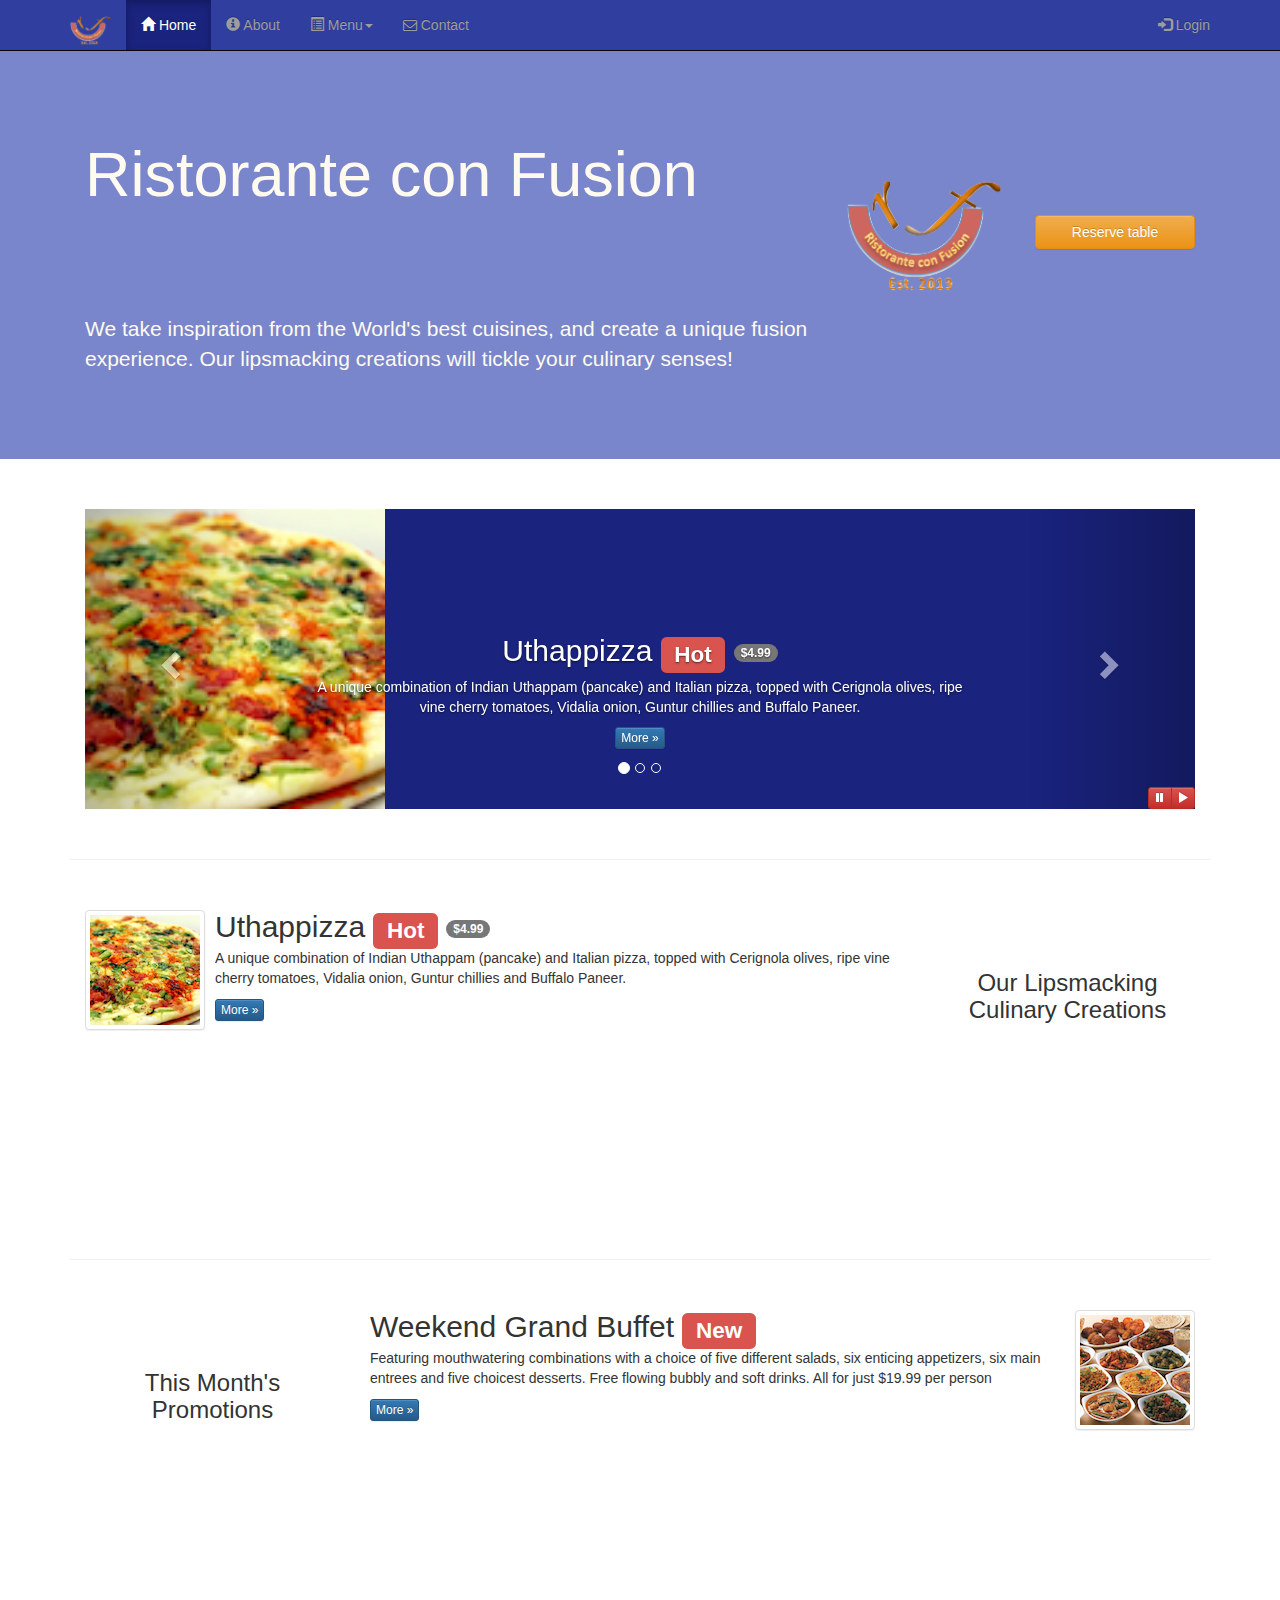
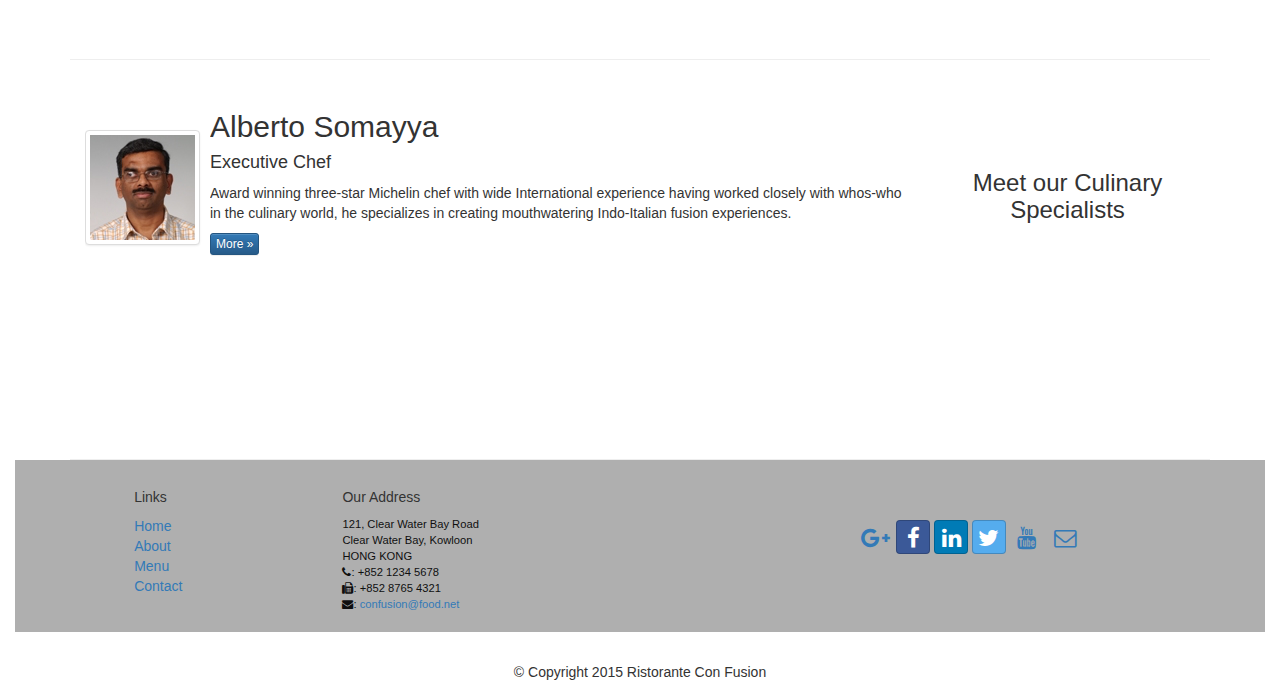
<file: index.html>
<!DOCTYPE html>
<html lang="en">

<head>

  <meta charset="utf-8">
  <meta http-equiv="X-UA-Compatible" content="IE=edge">
  <meta name="viewport" content="width=device-width, initial-scale=1">

  <title>Ristorante Con Fusion</title>

  <link href="bower_components/bootstrap/dist/css/bootstrap.min.css" rel="stylesheet">
  <link href="bower_components/bootstrap/dist/css/bootstrap-theme.min.css" rel="stylesheet">
  <link href="bower_components/font-awesome/css/font-awesome.min.css" rel="stylesheet">
  <link href="css/bootstrap-social.css" rel="stylesheet">
  <link href="css/mystyles.css" rel="stylesheet">

</head>

<body>
  <nav class="navbar navbar-inverse navbar-fixed-top" role="navigation">
    <div class="container">
      <div class="navbar-header">
        <button type="button" class="navbar-toggle collapsed" data-toggle="collapse" data-target="#navbar" aria-expanded="false" aria-controls="navbar">
          <span class="sr-only">Toggle navigation</span>
          <span class="icon-bar"></span>
          <span class="icon-bar"></span>
          <span class="icon-bar"></span>
        </button>
        <a class="navbar-brand" href="index.html"><img src="img/logo.png" height=30 width=41></a>
      </div>

      <div id="navbar" class="navbar-collapse collapse">
        <ul class="nav navbar-nav">
         <li class="active"><a href="index.html"><span class="glyphicon glyphicon-home" aria-hidden="true"></span> Home</a></li>
          <li>
            <a href="aboutus.html">
              <span class="glyphicon glyphicon-info-sign" aria-hidden="true"></span> About
            </a>
          </li>
          <li class="dropdown">
            <a href="#" class="dropdown-toggle" data-toggle="dropdown" role="button" aria-haspopup="true" aria-expanded="false">
              <span class="glyphicon glyphicon-list-alt" aria-hidden="true"></span> Menu<span class="caret"></span>
            </a>
            <ul class="dropdown-menu">
              <li><a href="#">Appetizers</a></li>
              <li><a href="#">Main Courses</a></li>
              <li><a href="#">Desserts</a></li>
              <li><a href="#">Drinks</a></li>
              <li role="separator" class="divider"></li>
              <li class="dropdown-header">Specials</li>
              <li><a href="#">Lunch Buffet</a></li>
              <li><a href="#">Weekend Brunch</a></li>
            </ul>
          </li>
          <li>
            <a href="contactus.html"><i class="fa fa-envelope-o"></i> Contact</a>
          </li>
        </ul>
                  <ul class="nav navbar-nav navbar-right">
                     <li><a id="login">
                     <span class="glyphicon glyphicon-log-in"></span> Login</a>
                     </li>
                 </ul>

              </div>
            </div>
          </nav>

          <div id="loginModal" class="modal fade" role="dialog">
            <div class="modal-dialog">

              <div class="modal-content">
                <div class="modal-header">
                  <button type="button" class="close" data-dismiss="modal">&times;</button>
                  <h4 class="modal-title">Login </h4>
                </div>

                <div class="modal-body">
                  <form class="form-inline">
                    <div class="form-group">
                      <label class="sr-only" for="email">Email address</label>
                      <input type="email" class="form-control" id="email" placeholder="Email">
                    </div>

                    <div class="form-group">
                      <label class="sr-only" for="password">Password</label>
                      <input type="password" class="form-control" id="password" placeholder="Password">
                    </div>

                    <div class="checkbox">
                      <label><input type="checkbox">Remember me</label>
                    </div>

                    <button type="submit" class="btn btn-info btn-sm">Sign in</button>
                    <button type="button" class="btn btn-default btn-sm" data-dismiss="modal">Cancel</button>

                  </form>
<!--
          <ul class="nav navbar-nav navbar-right">
             <li><a data-toggle="modal" data-target="#loginModal">
             <span class="glyphicon glyphicon-log-in"></span> Login</a>
             </li>
         </ul>

      </div>
    </div>
  </nav>

  <div id="loginModal" class="modal fade" role="dialog">
    <div class="modal-dialog">

      <div class="modal-content">
        <div class="modal-header">
          <button type="button" class="close" data-dismiss="modal">&times;</button>
          <h4 class="modal-title">Login </h4>
        </div>

        <div class="modal-body">
          <form class="form-inline">
            <div class="form-group">
              <label class="sr-only" for="email">Email address</label>
              <input type="email" class="form-control" id="email" placeholder="Email">
            </div>

            <div class="form-group">
              <label class="sr-only" for="password">Password</label>
              <input type="password" class="form-control" id="password" placeholder="Password">
            </div>

            <div class="checkbox">
              <label><input type="checkbox">Remember me</label>
            </div>

            <button type="submit" class="btn btn-info btn-sm">Sign in</button>
            <button type="button" class="btn btn-default btn-sm" data-dismiss="modal">Cancel</button>

          </form>

-->

        </div>
      </div>
    </div>
  </div>

  <div id="reserveModal" class="modal fade" role="dialog">
    <div class="modal-dialog">
      <!-- Modal content-->
      <div class="modal-content">

        <div class="modal-header">
          <button type="button" class="close" data-dismiss="modal">&times;</button>
          <h4 class="modal-title">Reserve table </h4>
        </div>

        <div class="modal-body">

          <form class="form-horizontal" role="form">

            <div class="form-group">

              <label class="col-sm-2 control-label">
                Number of Guests
              </label>

              <div class="radio col-sm-10">
                <label class="radio-inline">
                  <input type="radio" name="approve" value="">
                  <strong>1</strong>
                </label>

                <label class="radio-inline">
                  <input type="radio" name="approve" value="">
                  <strong>2</strong>
                </label>

                <label class="radio-inline">
                  <input type="radio" name="approve" value="">
                  <strong>3</strong>
                </label>

                <label class="radio-inline">
                  <input type="radio" name="approve" value="">
                  <strong>4</strong>
                </label>

                <label class="radio-inline">
                  <input type="radio" name="approve" value="">
                  <strong>5</strong>
                </label>

                <label class="radio-inline">
                  <input type="radio" name="approve" value="">
                  <strong>6</strong>
                </label>
              </div>
            </div>

            <div class="form-group">
              <label class="col-sm-2 control-label">
                Section
              </label>

              <div class="radio col-sm-10">
                <div class="btn-group" data-toggle="buttons">

                  <label class="btn btn-success active">
                    <input type="radio" name="options" id="option1" autocomplete="off" checked>Non-smoking
                  </label>

                  <label class="btn btn-danger">
                    <input type="radio" name="options" id="option2" autocomplete="off">Smoking
                  </label>

                </div>

              </div>
            </div>


            <div class="form-group">
              <label class="col-xs-12 col-sm-2 control-label">
                Date and time
              </label>

              <div class="col-xs-5 col-sm-4 col-md-3">
                <div class='input-group date'>
                  <input type='text' class="form-control" placeholder="Date" />
                  <span class="input-group-addon">
                    <span class="glyphicon glyphicon-calendar"></span>
                  </span>
                </div>
              </div>

              <div class="col-xs-5 col-sm-4 col-md-3 col-md-offset-1">
                <div class='input-group date'>
                  <input type='text' class="form-control" placeholder="Time" />
                  <span class="input-group-addon">
                    <span class="glyphicon glyphicon-time"></span>
                  </span>
                </div>
              </div>

            </div>

            <div class="form-group">
              <div class="col-sm-offset-2 col-sm-10">
                <button type="submit" class="btn btn-primary">Reserve</button>
                <button input type="cancel" class="btn btn-default">Cancel</button>
              </div>
            </div>

          </form>


          <div class="alert alert-warning alert-dismissible" role="alert">
            <button type="button" class="close" data-dismiss="alert" aria-label="close">
              <span aria-hidden="true">&times;</span>
            </button>
            <strong>Warning:</strong> Please <a href="tel:+3735959123" class="alert-link">call</a> us to reserve for more than six guests.
          </div>

        </div>
      </div>
    </div>
  </div>

  <header class="jumbotron">
      <!-- Main component for a primary marketing message or call to action -->
    <div class="container">
      <div class="row row-header">

        <div class="col-xs-12 col-sm-8">
          <h1>Ristorante con Fusion</h1>
          <p style="padding:40px;"></p>
          <p>We take inspiration from the World's best cuisines, and create a unique fusion experience. Our lipsmacking creations will tickle your culinary senses!</p>
        </div>

        <div class="col-xs-12 col-sm-2">
          <p style="padding:20px;"></p>
          <img src="img/logo.png" class="img-responsive">
        </div>

        <div class="col-xs-12 col-sm-2 center-block">
          <p style="padding: 40px;">
          </p>


        <a type="button" id="reserveButton" class="btn btn-warning btn-block" data-placement="bottom">Reserve table </a>
      </div>



<!--
          <a type="button" class="btn btn-warning btn-block" data-placement="bottom" data-toggle="modal" data-target="#reserveModal">Reserve table </a>
        </div>

-->
      </div>
    </div>
  </header>



  <div class="container">
    <div class="row row-content">
      <div class="col-xs-12">
        <div id="mycarousel" class="carousel slide" data-ride="carousel">
        <!-- Wrapper for slides -->
        <!-- Indicators -->
          <ol class="carousel-indicators">
            <li data-target="#mycarousel" data-slide-to="0" class="active"></li>
            <li data-target="#mycarousel" data-slide-to="1"></li>
            <li data-target="#mycarousel" data-slide-to="2"></li>
          </ol>

          <div class="carousel-inner" role="listbox">
            <div class="item active">
              <img class="img-responsive" src="img/uthappizza.png" alt="Uthappizza">
              <div class="carousel-caption">
                <h2>Uthappizza <span class="label label-danger">Hot</span>
                  <span class="badge">$4.99</span>
                </h2>

                <p>
                  A unique combination of Indian Uthappam (pancake) and Italian pizza, topped with Cerignola olives, ripe vine cherry tomatoes, Vidalia onion, Guntur chillies and Buffalo Paneer.
                </p>

                <p>
                  <a class="btn btn-primary btn-xs" href="#">More &raquo;
                  </a>
                </p>
              </div>
            </div>

            <div class="item">
              <img class="img-responsive" src="img/buffet.png" alt="Weekend Grand Buffet">
              <div class="carousel-caption">
                <h2>
                  Weekend Grand Buffet <span class="label label-danger label-xs">New</span>
                </h2>

                <p>
                 Featuring mouthwatering combinations with a choice of five different salads, six enticing appetizers, six main entrees and five choicest desserts. Free flowing bubbly and soft drinks. All for just $19.99 per person
                </p>

                <p>
                  <a class="btn btn-primary btn-xs" href="#">More &raquo;</a>
                </p>
              </div>
            </div>

            <div class="item">
              <img class="img-responsive" src="img/alberto.png" alt="Alberto Somayya">
              <div class="carousel-caption">
                <h2>Alberto Somayya</h2>
                <h4>Executive Chef</h4>
                <p>
                  Award winning three-star Michelin chef with wide International experience having worked closely with whos-who in the culinary world, he specializes in creating mouthwatering Indo-Italian fusion experiences.
                </p>

                <p>
                  <a class="btn btn-primary btn-xs" href="#">More &raquo;</a>
                </p>
              </div>
            </div>

          </div>
         <!-- Controls -->
          <a class="left carousel-control" href="#mycarousel" role="button" data-slide="prev">
            <span class="glyphicon glyphicon-chevron-left" aria-hidden="true"></span>
            <span class="sr-only">Previous</span>
          </a>
          <a class="right carousel-control" href="#mycarousel" role="button" data-slide="next">
            <span class="glyphicon glyphicon-chevron-right" aria-hidden="true"></span>
            <span class="sr-only">Next</span>
          </a>
          <div class="btn-group" id="carouselButtons">
            <button class="btn btn-danger btn-xs" id="carousel-pause">
              <span class="glyphicon glyphicon-pause" aria-hidden="true"></span>
            </button>
            <button class="btn btn-danger btn-xs" id="carousel-play">
              <span class="glyphicon glyphicon-play" aria-hidden="true"></span>
            </button>
          </div>
        </div>
      </div>
    </div>

    <div class="row row-content">
      <div class="col-xs-12 col-sm-3 col-sm-push-9">
        <p style="padding:20px;"></p>
        <h3 align=center>Our Lipsmacking Culinary Creations</h3>
      </div>


      <div class="col-xs-12 col-sm-9 col-sm-pull-3">
        <div class="media">
          <div class="media-left media-middle">
            <a href="#">
              <img class="media-object img-thumbnail"
                src="img/uthappizza.png" alt="Uthappizza">
            </a>
          </div>

          <div class="media-body">
            <h2 class="media-heading">Uthappizza
              <span class="label label-danger">Hot</span>
              <span class="badge">$4.99</span>
            </h2>

            <p>
              A unique combination of Indian Uthappam (pancake) and Italian pizza, topped with Cerignola olives, ripe vine cherry tomatoes, Vidalia onion, Guntur chillies and Buffalo Paneer.
            </p>

            <p>
              <a class="btn btn-primary btn-xs" href="#">More &raquo;</a>
            </p>
          </div>
        </div>
      </div>
    </div>


    <div class="row row-content">
      <div class="col-xs-12 col-sm-3">
        <p style="padding:20px;"></p>
        <h3 align=center>This Month's Promotions</h3>
      </div>

      <div class="col-xs-12 col-sm-9">
        <div class="media">
          <div class="media-body">
            <h2 class="media-heading">Weekend Grand Buffet
              <span class="label label-danger">New</span>
            </h2>

            <p>
              Featuring mouthwatering combinations with a choice of five different salads, six enticing appetizers, six main entrees and five choicest desserts. Free flowing bubbly and soft drinks. All for just $19.99 per person
            </p>

            <p>
              <a class="btn btn-primary btn-xs" href="#">More &raquo;</a>
            </p>
          </div>

          <div class="media-right">
            <a href="#">
              <img class="media-object img-thumbnail" src="img/buffet.png" alt="Uthappizza">
            </a>
          </div>
        </div>
      </div>
    </div>



    <div class="row row-content">
      <div class="col-xs-12 col-sm-3 col-sm-push-9">
        <p style="padding:20px;"></p>
        <h3 align=center>Meet our Culinary Specialists</h3>
      </div>

      <div class="col-xs-12 col-sm-9 col-sm-pull-3">
        <div class="media">
          <div class="media-left media-middle">
            <a href="#">
              <img class="media-object img-thumbnail" src="img/alberto.png" alt="Alberto Somayya">
            </a>
          </div>

          <div class="media-body">
            <h2 class="media-heading">Alberto Somayya</h2>
            <h4>Executive Chef</h4>
            <p>
              Award winning three-star Michelin chef with wide International experience having worked closely with whos-who in the culinary world, he specializes in creating mouthwatering Indo-Italian fusion experiences.
            </p>

            <p>
              <a class="btn btn-primary btn-xs" href="#">More &raquo;</a>
            </p>

          </div>
        </div>
      </div>
    </div>
  </div>


  <footer>
    <div class="container-fluid">
      <div class="row row-footer">
        <div class="col-xs-5 col-xs-offset-1 col-sm-2 col-sm-offset-1">
          <h5>Links</h5>
            <ul class="list-unstyled">
              <li><a href="index.html">Home</a></li>
              <li><a href="aboutus.html">About</a></li>
              <li><a href="#">Menu</a></li>
              <li><a href="contactus.html">Contact</a></li>
            </ul>
          </div>

          <div class="col-xs-6 col-sm-5">
            <h5>Our Address</h5>
            <address>
              121, Clear Water Bay Road<br>
              Clear Water Bay, Kowloon<br>
              HONG KONG<br>
              <i class="fa fa-phone"></i>: +852 1234 5678<br>
              <i class="fa fa-fax"></i>: +852 8765 4321<br>
              <i class="fa fa-envelope"></i>:
              <a href="mailto:confusion@food.net">confusion@food.net</a>
            </address>
          </div>

          <div class="nav navbar-nav" style="padding: 40px 10px;">
            <a class="btn btn-social-icon btn-google-plus" href="http://google.com/+"><i class="fa fa-google-plus"></i></a>
            <a class="btn btn-social-icon btn-facebook" href="http://www.facebook.com/profile.php?id="><i class="fa fa-facebook"></i></a>
            <a class="btn btn-social-icon btn-linkedin" href="http://www.linkedin.com/in/"><i class="fa fa-linkedin"></i></a>
            <a class="btn btn-social-icon btn-twitter" href="http://twitter.com/"><i class="fa fa-twitter"></i></a>
            <a class="btn btn-social-icon btn-youtube" href="http://youtube.com/"><i class="fa fa-youtube"></i></a>
            <a class="btn btn-social-icon" href="mailto:"><i class="fa fa-envelope-o"></i></a>
          </div>
        </div>

        <div class="col-xs-12">
          <p style="padding:10px;"></p>
          <p align=center>© Copyright 2015 Ristorante Con Fusion</p>

        </div>
      </div>
    </div>
  </footer>
    <!-- jQuery (necessary for Bootstrap's JavaScript plugins) -->
    <script src="bower_components/jquery/dist/jquery.min.js"></script>
    <!-- Include all compiled plugins (below), or include individual files as needed -->
    <script src="bower_components/bootstrap/dist/js/bootstrap.min.js"></script>

   <script>
    $(document).ready(function(){
      $("#mycarousel").carousel( { interval: 2000 } );

      $("#carousel-pause").click(function(){
        $("#mycarousel").carousel('pause');
      });

      $("#carousel-play").click(function(){
        $("#mycarousel").carousel('cycle');
      });

      $("#login").click(function(){
        $("#loginModal").modal('show');
      });

      $("#reserveButton").click(function(){
        $("#reserveModal").modal('show');
      });

    });
    </script>

</body>

</html>
</file>
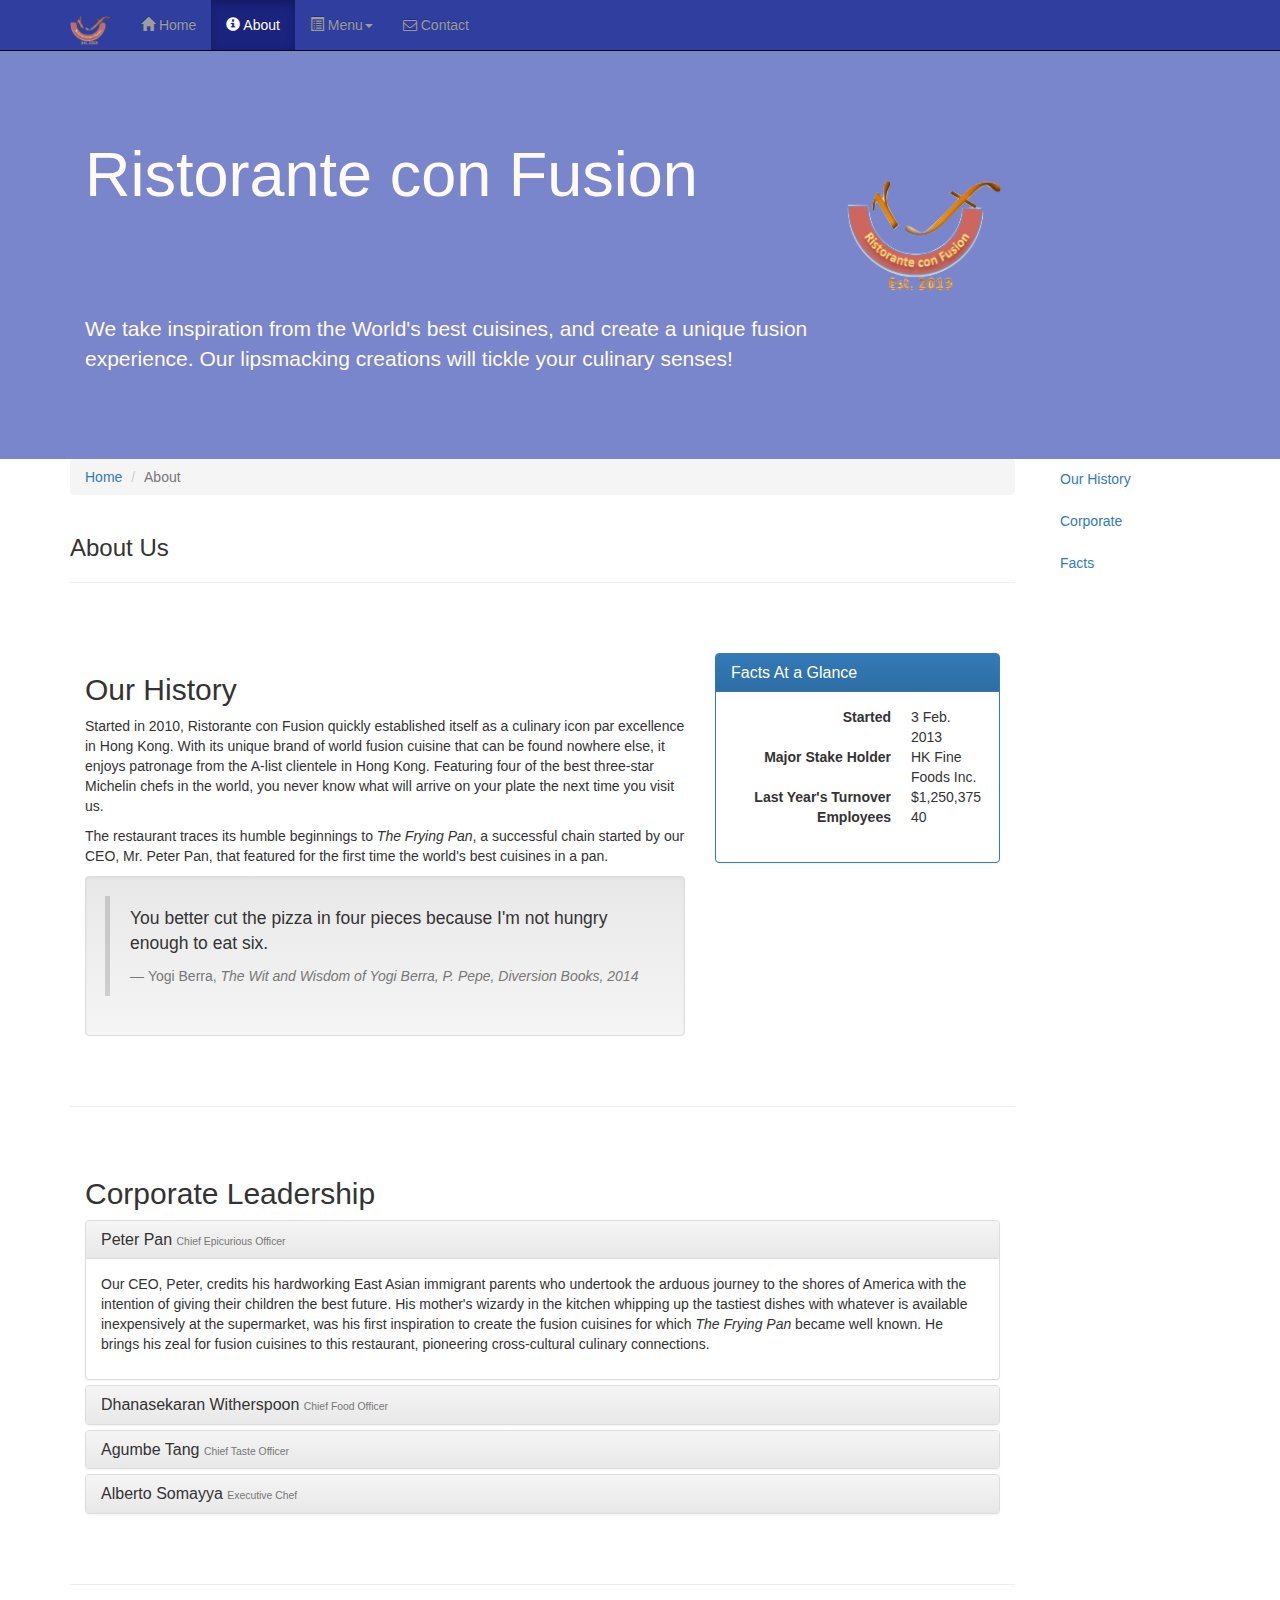
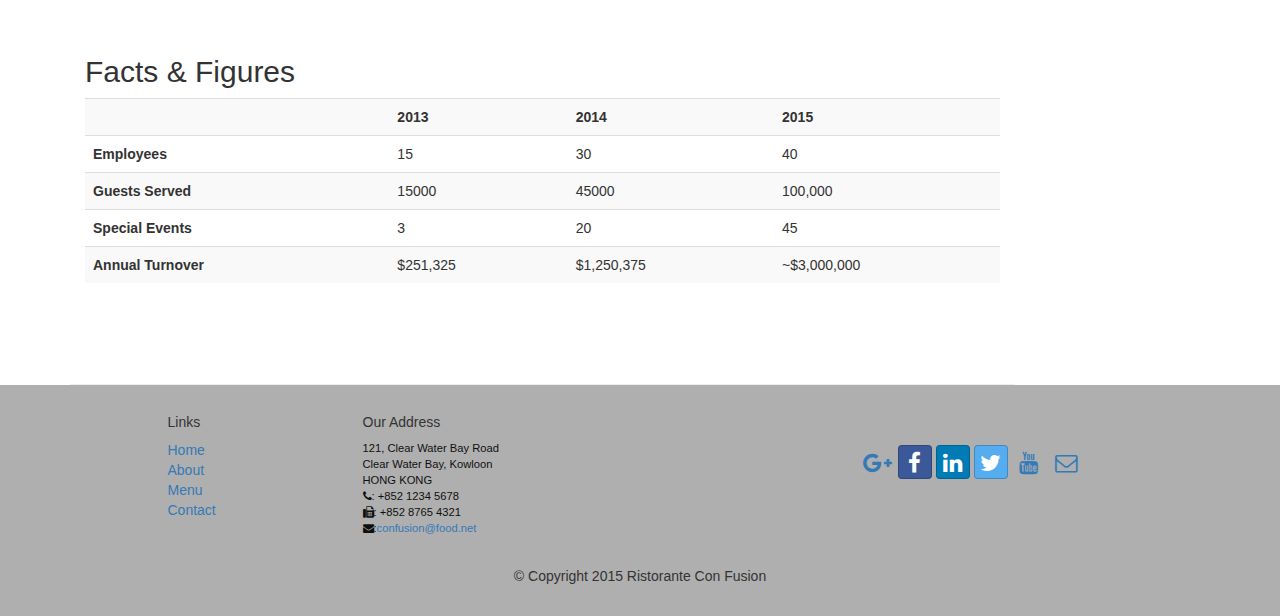
<file: aboutus.html>
<!DOCTYPE html>
<html lang="en">

<head>
  <meta charset="utf-8">
  <meta http-equiv="X-UA-Compatible" content="IE=edge">
  <meta name="viewport" content="width=device-width, initial-scale=1">
  <!-- The above 3 meta tags *must* come first in the head; any other head
       content must come *after* these tags -->
  <title>Ristorante Con Fusion: About Us</title>
    <!-- Bootstrap -->
    <link href="bower_components/bootstrap/dist/css/bootstrap.min.css" rel="stylesheet">
    <link href="bower_components/bootstrap/dist/css/bootstrap-theme.min.css" rel="stylesheet">
    <link href="bower_components/font-awesome/css/font-awesome.min.css" rel="stylesheet">
    <link href="css/bootstrap-social.css" rel="stylesheet">
    <link href="css/mystyles.css" rel="stylesheet">


    <!-- HTML5 shim and Respond.js for IE8 support of HTML5 elements and media queries -->
    <!-- WARNING: Respond.js doesn't work if you view the page via file:// -->
    <!--[if lt IE 9]>
      <script src="https://oss.maxcdn.com/html5shiv/3.7.2/html5shiv.min.js"></script>
      <script src="https://oss.maxcdn.com/respond/1.4.2/respond.min.js"></script>
    <![endif]-->
</head>

<body data-spy="scroll" data-target="#myScrollspy" data-offset="200">

  <nav class="navbar navbar-inverse navbar-fixed-top" role="navigation">
    <div class="container">
      <div class="navbar-header">
        <button type="button" class="navbar-toggle collapsed" data-toggle="collapse" data-target="#navbar" aria-expanded="false" aria-controls="navbar">
            <span class="sr-only">Toggle navigation</span>
            <span class="icon-bar"></span>
            <span class="icon-bar"></span>
            <span class="icon-bar"></span>
        </button>
        <a class="navbar-brand" href="index.html"><img src="img/logo.png" height=30 width=41></a>
      </div>

      <div id="navbar" class="navbar-collapse collapse">
        <ul class="nav navbar-nav">

          <li><a href="index.html"><span class="glyphicon glyphicon-home" aria-hidden="true"></span> Home</a></li>

          <li class="active"><a href="aboutus.html"><span class="glyphicon glyphicon-info-sign" aria-hidden="true"></span> About</a></li>

          <li class="dropdown"><a href="#" class="dropdown-toggle" data-toggle="dropdown" role="button" aria-haspopup="true" aria-expanded="false"><span class="glyphicon glyphicon-list-alt" aria-hidden="true"></span> Menu<span class="caret"></span></a>

            <ul class="dropdown-menu">
              <li><a href="#">Appetizers</a></li>
              <li><a href="#">Main Courses</a></li>
              <li><a href="#">Desserts</a></li>
              <li><a href="#">Drinks</a></li>
              <li role="separator" class="divider"></li>
              <li class="dropdown-header">Specials</li>
              <li><a href="#">Lunch Buffet</a></li>
              <li><a href="#">Weekend Brunch</a></li>
            </ul>

          </li>

          <li><a href="contactus.html"><i class="fa fa-envelope-o"></i> Contact</a></li>

        </ul>

      </div>

    </div>

  </nav>

  <header class="jumbotron">

      <!-- Main component for a primary marketing message or call to action -->

    <div class="container">
      <div class="row row-header">
        <div class="col-xs-12 col-sm-8">
          <h1>Ristorante con Fusion</h1>
          <p style="padding:40px;"></p>
          <p>We take inspiration from the World's best cuisines, and create a unique fusion experience. Our lipsmacking creations will tickle your culinary senses!</p>
        </div>

        <div class="col-xs-12 col-sm-2">
            <p style="padding:20px;"></p>
            <img src="img/logo.png" class="img-responsive">
        </div>

      </div>
    </div>
  </header>



  <div class="container">
    <div class="row">
      <div class="col-xs-12 col-sm-10">

        <div class="row">

          <div class="col-xs-12">
            <ol class="breadcrumb">
              <li><a href="index.html">Home</a></li>
              <li class="active">About</a></li>
            </ol>
          </div>

          <div class="col-xs-12">
             <h3>About Us</h3>
             <hr>
          </div>
        </div>


        <div class="row row-content" id="history">
          <div class="col-xs-12 col-sm-6 col-lg-8">
            <h2>Our History</h2>
            <p>Started in 2010, Ristorante con Fusion quickly established itself as a culinary icon par excellence in Hong Kong. With its unique brand of world fusion cuisine that can be found nowhere else, it enjoys patronage from the A-list clientele in Hong Kong.  Featuring four of the best three-star Michelin chefs in the world, you never know what will arrive on your plate the next time you visit us.</p>
            <p>The restaurant traces its humble beginnings to <em>The Frying Pan</em>, a successful chain started by our CEO, Mr. Peter Pan, that featured for the first time the world's best cuisines in a pan.</p>

            <div class="well">
              <blockquote>
                <p>You better cut the pizza in four pieces because I'm not hungry enough to eat six.</p>
                <footer>Yogi Berra,
                  <cite>The Wit and Wisdom of Yogi Berra,
                    P. Pepe, Diversion Books, 2014</cite>
                </footer>
              </blockquote>
            </div>
          </div>


          <div class="col-xs-12 col-sm-6 col-lg-4">
            <div class="panel panel-primary">
                       <div class="panel-heading">
                           <h3 class="panel-title">Facts At a Glance</h3>
                       </div>
                       <div class="panel-body">
                           <dl class="dl-horizontal">
                               <dt>Started</dt>
                               <dd>3 Feb. 2013</dd>
                               <dt>Major Stake Holder</dt>
                               <dd>HK Fine Foods Inc.</dd>
                               <dt>Last Year's Turnover</dt>
                               <dd>$1,250,375</dd>
                               <dt>Employees</dt>
                               <dd>40</dd>
                          </dl>
                       </div>
                   </div>
            <p style="padding:20px;"></p>
          </div>


        </div>


        <div class="row row-content" id="corporate">
          <div class="col-xs-12 col-sm-12">

            <h2>Corporate Leadership</h2>

              <div class="panel-group" id="accordion" role="tablist" aria-multiselectable="true">
                <div class="panel panel-default">

                  <div class="panel-heading" role="tab" id="headingPeter">
                    <h3 class="panel-title">
                      <a role="button" data-toggle="collapse" data-parent=#accordion controls="peter">Peter Pan <small>Chief Epicurious Officer</small>
                      </a>
                    </h3>
                  </div>

                  <div role="tabpanel" class="panel-collapse collapse in" id="peter" aria-labelledby="headingPeter">
                    <div class="panel-body">
                      <p>
                        Our CEO, Peter, credits his hardworking East Asian immigrant parents who undertook the arduous journey to the shores of America with the intention of giving their children the best future. His mother's wizardy in the kitchen whipping up the tastiest dishes with whatever is available inexpensively at the supermarket, was his first inspiration to create the fusion cuisines for which <em>The Frying Pan</em> became well known. He brings his zeal for fusion cuisines to this restaurant, pioneering cross-cultural culinary connections.
                      </p>
                    </div>
                  </div>
                </div>

                <div class="panel panel-default">
                  <div class="panel-heading" role="tab" id="headingDanny">
                    <h3 class="panel-title">
                      <a class="collapsed" role="button" data-toggle="collapse" data-parent="#accordion" href="#danny" aria-expanded="false" aria-controls="danny">
                      Dhanasekaran Witherspoon <small>Chief Food Officer</small>
                    </a>
                  </h3>
                </div>

                <div role="tabpanel" class="panel-collapse collapse" id="danny" aria-labelledby="headingDanny">
                  <div class="panel-body">
                    <p>
                      Our CFO, Danny, as he is affectionately referred to by his colleagues, comes from a long established family tradition in farming and produce. His experiences growing up on a farm in the Australian outback gave him great appreciation for varieties of food sources. As he puts it in his own words, <em>Everything that runs, wins, and everything that stays, pays!</em>
                    </p>
                  </div>
                </div>
              </div>

              <div class="panel panel-default">
                <div class="panel-heading" role="tab" id="headingAgumbe">
                  <h3 class="panel-title">
                    <a class="collapsed" role="button" data-toggle="collapse" data-parent="#accordion" href="#agumbe"
                      aria-expanded="false" aria-controls="agumbe">
                      Agumbe Tang <small>Chief Taste Officer</small>
                    </a>
                  </h3>
                </div>

                <div role="tabpanel" class="panel-collapse collapse" id="agumbe" aria-labelledby="headingAgumbe">
                  <div class="panel-body">
                    <p>
                      Blessed with the most discerning gustatory sense, Agumbe, our CFO, personally ensures that every dish that we serve meets his exacting tastes. Our chefs dread the tongue lashing that ensues if their dish does not meet his exacting standards. He lives by his motto, <em>You click only if you survive my lick.</em>
                    </p>
                  </div>
                </div>
              </div>

              <div class="panel panel-default">
                <div class="panel-heading" role="tab" id="headingAlberto">
                  <h3 class="panel-title">
                    <a class="collapsed" role="button" data-toggle="collapse" data-parent="#accordion" href="#alberto"
                      aria-expanded="false" aria-controls="alberto">
                      Alberto Somayya <small>Executive Chef</small>
                    </a>
                  </h3>
                </div>

                <div role="tabpanel" class="panel-collapse collapse" id="alberto" aria-labelledby="headingAlberto">
                  <div class="panel-body">
                    <p>
                      Award winning three-star Michelin chef with wide International experience having worked closely with whos-who in the culinary world, he specializes in creating mouthwatering Indo-Italian fusion experiences. He says, <em>Put together the cuisines from the two craziest cultures, and you get a winning hit! Amma Mia!</em>
                    </p>
                  </div>
                </div>
              </div>
            </div>
          </div>
        </div>



        <div class="row row-content" id="facts">
          <div class="col-xs-12 col-sm-12">

            <h2>Facts &amp; Figures</h2>

            <div class="table-responsive">
              <table class="table table-striped">
                <tr>
                  <td>&nbsp;</td>
                  <th>2013</th>
                  <th>2014</th>
                  <th>2015</th>
                </tr>
                <tr>
                  <th>Employees</th>
                  <td>15</td>
                  <td>30</td>
                  <td>40</td>
                </tr>
                <tr>
                  <th>Guests Served</th>
                  <td>15000</td>
                  <td>45000</td>
                  <td>100,000</td>
                </tr>
                <tr>
                  <th>Special Events</th>
                  <td>3</td>
                  <td>20</td>
                  <td>45</td>
                </tr>
                <tr>
                  <th>Annual Turnover</th>
                  <td>$251,325</td>
                  <td>$1,250,375</td>
                  <td>~$3,000,000</td>
                </tr>
              </table>
            </div>
          </div>
        </div>
      </div>


      <nav class="hidden-xs col-sm-2" id="myScrollspy">
               <ul class="nav nav-pills nav-stacked" data-spy="affix" data-offset-top="400">
                   <li><a href="#history">Our History</a></li>
                   <li><a href="#corporate">Corporate</a></li>
                   <li><a href="#facts">Facts</a></li>
               </ul>
           </nav>


    </div>
  </div>


  <footer class="row-footer">
    <div class="container">
      <div class="row">
        <div class="col-xs-5 col-xs-offset-1 col-sm-2 col-sm-offset-1">

          <h5>Links</h5>

          <ul class="list-unstyled">
            <li><a href="index.html">Home</a></li>
            <li><a href="aboutus.html">About</a></li>
            <li><a href="#">Menu</a></li>
            <li><a href="contactus.html">Contact</a></li>
          </ul>

        </div>

        <div class="col-xs-6 col-sm-5">

          <h5>Our Address</h5>

          <address>
            121, Clear Water Bay Road<br>
            Clear Water Bay, Kowloon<br>
            HONG KONG<br>
            <i class="fa fa-phone"></i>: +852 1234 5678<br>
            <i class="fa fa-fax"></i>: +852 8765 4321<br>
            <i class="fa fa-envelope"></i>:<a href="mailto:confusion@food.net">confusion@food.net</a>
          </address>
        </div>

        <div class="col-xs-12 col-sm-4">
          <div class="nav navbar-nav" style="padding: 40px 10px;">
            <a class="btn btn-social-icon btn-google-plus" href="http://google.com/+"><i class="fa fa-google-plus"></i></a>
            <a class="btn btn-social-icon btn-facebook" href="http://www.facebook.com/profile.php?id="><i class="fa fa-facebook"></i></a>
            <a class="btn btn-social-icon btn-linkedin" href="http://www.linkedin.com/in/"><i class="fa fa-linkedin"></i></a>
            <a class="btn btn-social-icon btn-twitter" href="http://twitter.com/"><i class="fa fa-twitter"></i></a>
            <a class="btn btn-social-icon btn-youtube" href="http://youtube.com/"><i class="fa fa-youtube"></i></a>
            <a class="btn btn-social-icon" href="mailto:"><i class="fa fa-envelope-o"></i></a>
          </div>
        </div>

        <div class="col-xs-12">
            <p style="padding:10px;"></p>
            <p align=center>© Copyright 2015 Ristorante Con Fusion</p>
        </div>

      </div>
    </div>
  </footer>
  <!-- jQuery (necessary for Bootstrap's JavaScript plugins) -->
  <script src="bower_components/jquery/dist/jquery.min.js"></script>
  <!-- Include all compiled plugins (below), or include individual files as needed -->
  <script src="bower_components/bootstrap/dist/js/bootstrap.min.js"></script>


</html>
</file>
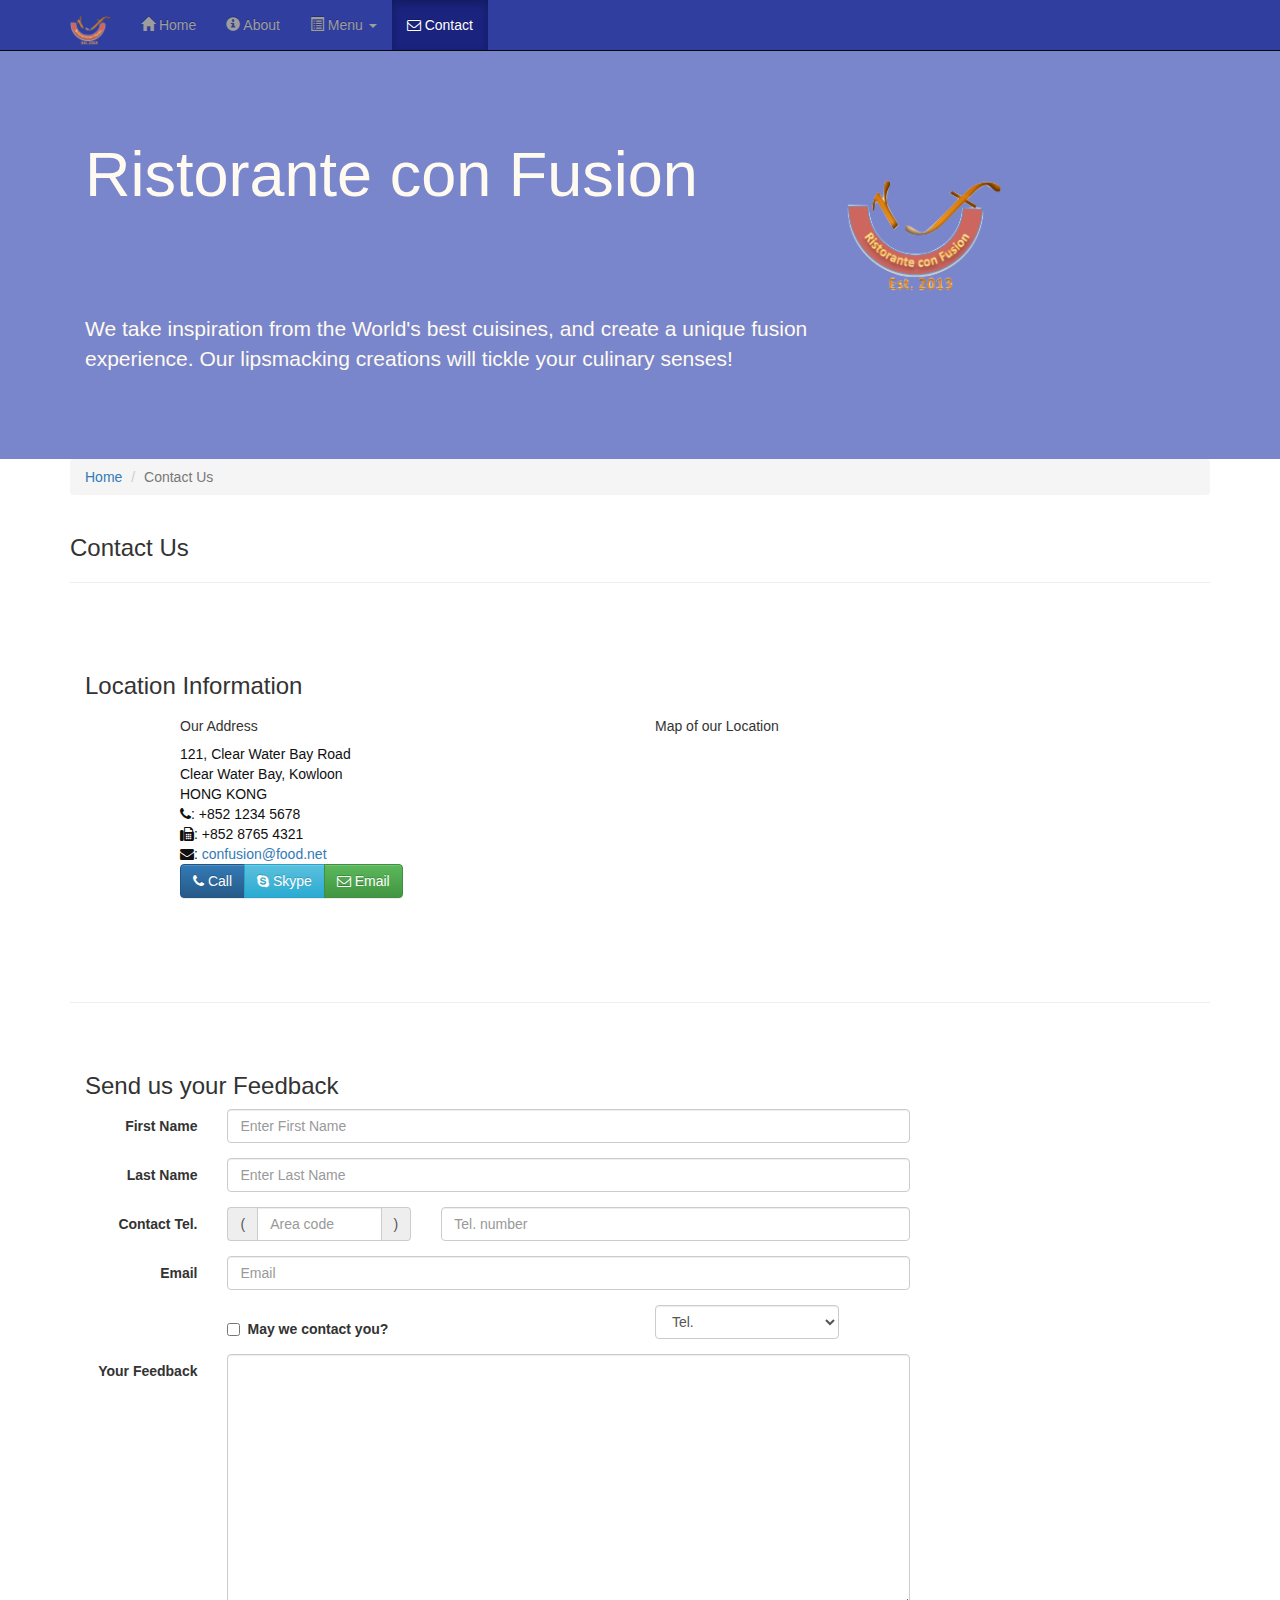
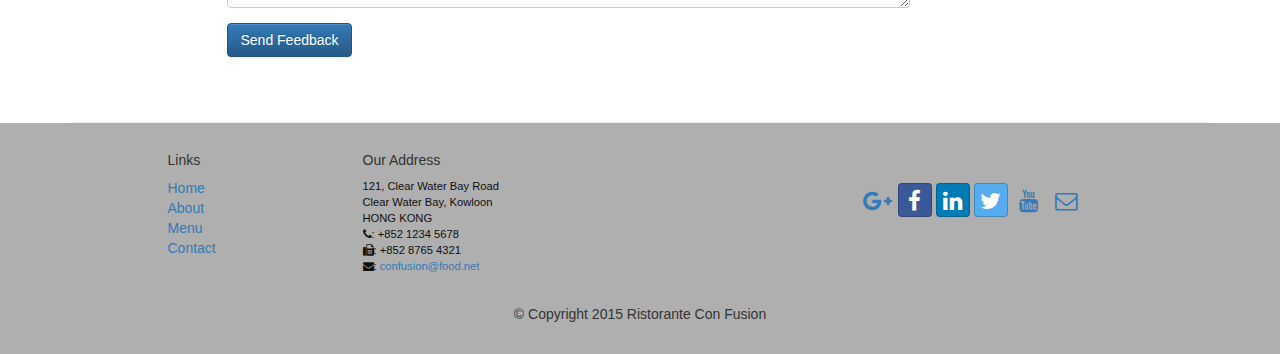
<file: contactus.html>
<!DOCTYPE html>
<html lang="en">

<head>
     <meta charset="utf-8">
    <meta http-equiv="X-UA-Compatible" content="IE=edge">
    <meta name="viewport" content="width=device-width, initial-scale=1">
    <!-- The above 3 meta tags *must* come first in the head; any other head
         content must come *after* these tags -->
    <title>Ristorante Con Fusion: About Us</title>
        <!-- Bootstrap -->
      <link href="bower_components/bootstrap/dist/css/bootstrap.min.css" rel="stylesheet">
      <link href="bower_components/bootstrap/dist/css/bootstrap-theme.min.css" rel="stylesheet">
      <link href="bower_components/font-awesome/css/font-awesome.min.css" rel="stylesheet">
      <link href="css/bootstrap-social.css" rel="stylesheet">
      <link href="css/mystyles.css" rel="stylesheet">

    <!-- HTML5 shim and Respond.js for IE8 support of HTML5 elements and media queries -->
    <!-- WARNING: Respond.js doesn't work if you view the page via file:// -->
    <!--[if lt IE 9]>
      <script src="https://oss.maxcdn.com/html5shiv/3.7.2/html5shiv.min.js"></script>
      <script src="https://oss.maxcdn.com/respond/1.4.2/respond.min.js"></script>
    <![endif]-->
</head>

<body>
    <nav class="navbar navbar-inverse navbar-fixed-top" role="navigation">
        <div class="container">
            <div class="navbar-header">
                <button type="button" class="navbar-toggle collapsed" data-toggle="collapse" data-target="#navbar" aria-expanded="false" aria-controls="navbar">
                    <span class="sr-only">Toggle navigation</span>
                    <span class="icon-bar"></span>
                    <span class="icon-bar"></span>
                    <span class="icon-bar"></span>
                </button>
              <a class="navbar-brand" href="index.html"><img src="img/logo.png" height=30 width=41></a>
            </div>
            <div id="navbar" class="navbar-collapse collapse">
                <ul class="nav navbar-nav">
                    <li><a href="index.html"><span class="glyphicon glyphicon-home"
                         aria-hidden="true"></span> Home</a></li>
                    <li><a href="aboutus.html">
                        <span class="glyphicon glyphicon-info-sign"
                         aria-hidden="true"></span> About</a></li>
                    <li class="dropdown">
                        <a href="#" class="dropdown-toggle" data-toggle="dropdown"
                         role="button" aria-haspopup="true" aria-expanded="false">

                         <span class="glyphicon glyphicon-list-alt" aria-hidden="true"></span>
                         Menu <span class="caret"></span></a>
                        <ul class="dropdown-menu">
                            <li><a href="#">Appetizers</a></li>
                            <li><a href="#">Main Courses</a></li>
                            <li><a href="#">Desserts</a></li>
                            <li><a href="#">Drinks</a></li>
                            <li role="separator" class="divider"></li>
                            <li class="dropdown-header">Specials</li>
                            <li><a href="#">Lunch Buffet</a></li>
                            <li><a href="#">Weekend Brunch</a></li>
                        </ul>
                    </li>
                    <li class="active"><a href="contactus.html"><i class="fa fa-envelope-o"></i> Contact</a></li>
                    <!--ADD glyphicons for CONTACT AND MENU-->
                </ul>
            </div>
        </div>
    </nav>
    <header class="jumbotron">

        <!-- Main component for a primary marketing message or call to action -->

        <div class="container">
            <div class="row row-header">
                <div class="col-xs-12 col-sm-8">
                    <h1>Ristorante con Fusion</h1>
                    <p style="padding:40px;"></p>
                    <p>We take inspiration from the World's best cuisines, and create a unique fusion experience. Our lipsmacking creations will tickle your culinary senses!</p>
                </div>
                <div class="col-xs-12 col-sm-2">
                    <p style="padding:20px;"></p>
                    <img src="img/logo.png" class="img-responsive">
                </div>
            </div>
        </div>
    </header>

    <div class="container">
        <div class="row">
            <div class="col-xs-12">
               <ul class="breadcrumb">
                   <li><a href="index.html">Home</a></li>
                   <li class="active">Contact Us</li>
               </ul>
            </div>
            <div class="col-xs-12">
               <h3>Contact Us</h3>
               <hr>
            </div>
        </div>

        <div class="row row-content">

          <div class="col-xs-12">
            <h3>Location Information</h3>
          </div>

          <div class="col-xs-12 col-sm-4 col-sm-offset-1">
            <h5>Our Address</h5>
            <address style="font-size: 100%">
              121, Clear Water Bay Road<br>
              Clear Water Bay, Kowloon<br>
              HONG KONG<br>
              <i class="fa fa-phone"></i>: +852 1234 5678<br>
              <i class="fa fa-fax"></i>: +852 8765 4321<br>
              <i class="fa fa-envelope"></i>:
              <a href="mailto:confusion@food.net">confusion@food.net</a>
            </address>
          </div>

          <div class="col-xs-12 col-sm-6 col-sm-offset-1">
            <h5>Map of our Location</h5>
          </div>

          <div class="col-xs-12 col-sm-11 col-sm-offset-1">

            <div class="btn-group" role="group" aria-label="...">
              <a type="button" class="btn btn-primary" href="tel:+85212345678"><i class="fa fa-phone"></i> Call</a>
              <a type="button" class="btn btn-info"><i class="fa fa-skype"></i> Skype</a>
              <a type="button" class="btn btn-success" href="mailto:confusion@food.net"><i class="fa fa-envelope-o"></i> Email</a>
            </div>
          </div>
        </div>

        <div class="row row-content">

          <div class="col-xs-12">
              <h3>Send us your Feedback</h3>
          </div>

          <div class="col-xs-12 col-sm-9">
            <form class="form-horizontal" role="form">

              <div class="form-group">
                <label for="firstname" class="col-sm-2 control-label">First Name</label>
                <div class="col-sm-10">
                  <input type="text" class="form-control" id="firstname" name="firstname" placeholder="Enter First Name">
                </div>
              </div>

              <div class="form-group">
                <label for="lastname" class="col-sm-2 control-label">Last Name</label>
                <div class="col-sm-10">
                  <input type="text" class="form-control" id="lastname" name="lastname" placeholder="Enter Last Name">
                </div>
              </div>

              <div class="form-group">
                <label for="telnum" class="col-xs-12 col-sm-2 control-label">Contact Tel.</label>
                <div class="col-xs-5 col-sm-4 col-md-3">
                  <div class="input-group">
                    <div class="input-group-addon">(</div>
                    <input type="tel" class="form-control" id="areacode" name="areacode" placeholder="Area code">
                    <div class="input-group-addon">)</div>
                  </div>
                </div>
                <div class="col-xs-7 col-sm-6 col-md-7">
                  <input type="tel" class="form-control" id="telnum" name="telnum" placeholder="Tel. number">
                 </div>
              </div>

              <div class="form-group">
                <label for="emailid" class="col-sm-2 control-label">Email</label>
                <div class="col-sm-10">
                  <input type="email" class="form-control" id="emailid" name="emailid" placeholder="Email">
                </div>
              </div>

              <div class="form-group">
                <div class="checkbox col-sm-5 col-sm-offset-2">
                  <label class="checkbox-inline">
                    <input type="checkbox" name="approve" value="">
                      <strong>May we contact you?</strong>
                  </label>
                </div>
                <div class="col-sm-3 col-sm-offset-1">
                  <select class="form-control">
                    <option>Tel.</option>
                    <option>Email</option>
                  </select>
                </div>
              </div>

              <div class="form-group">
                <label for="feedback" class="col-sm-2 control-label">Your Feedback</label>
                <div class="col-sm-10">
                  <textarea class="form-control" id="feedback" name="feedback" rows="12"></textarea>
                </div>
              </div>

              <div class="form-group">
                <div class="col-sm-offset-2 col-sm-10">
                  <button type="submit" class="btn btn-primary">Send Feedback</button>
                </div>
              </div>



            </form>
          </div>

          <div class="col-xs-12 col-sm-3">
            <p style="padding:20px;"></p>
          </div>
        </div>

    </div>

    <footer class="row-footer">
        <div class="container">
            <div class="row">
                <div class="col-xs-5 col-xs-offset-1 col-sm-2 col-sm-offset-1">
                    <h5>Links</h5>
                    <ul class="list-unstyled">
                      <li><a href="index.html">Home</a></li>
                      <li><a href="aboutus.html">About</a></li>
                      <li><a href="#">Menu</a></li>
                      <li><a href="contactus.html">Contact</a></li>
                    </ul>
                </div>
                <div class="col-xs-6 col-sm-5">
                    <h5>Our Address</h5>
                    <address>
		              121, Clear Water Bay Road<br>
		              Clear Water Bay, Kowloon<br>
		              HONG KONG<br>
		              <i class="fa fa-phone"></i>: +852 1234 5678<br>
		              <i class="fa fa-fax"></i>: +852 8765 4321<br>
		              <i class="fa fa-envelope"></i>:
                        <a href="mailto:confusion@food.net">confusion@food.net</a>
		           </address>
                </div>
                <div class="col-xs-12 col-sm-4">
                    <div class="nav navbar-nav" style="padding: 40px 10px;">
                        <a class="btn btn-social-icon btn-google-plus" href="http://google.com/+"><i class="fa fa-google-plus"></i></a>
                        <a class="btn btn-social-icon btn-facebook" href="http://www.facebook.com/profile.php?id="><i class="fa fa-facebook"></i></a>
                        <a class="btn btn-social-icon btn-linkedin" href="http://www.linkedin.com/in/"><i class="fa fa-linkedin"></i></a>
                        <a class="btn btn-social-icon btn-twitter" href="http://twitter.com/"><i class="fa fa-twitter"></i></a>
                        <a class="btn btn-social-icon btn-youtube" href="http://youtube.com/"><i class="fa fa-youtube"></i></a>
                        <a class="btn btn-social-icon" href="mailto:"><i class="fa fa-envelope-o"></i></a>
                    </div>
                </div>
                <div class="col-xs-12">
                    <p style="padding:10px;"></p>
                    <p align=center>© Copyright 2015 Ristorante Con Fusion</p>
                </div>
            </div>
        </div>
    </footer>
    <!-- jQuery (necessary for Bootstrap's JavaScript plugins) -->
    <script src="bower_components/jquery/dist/jquery.min.js"></script>
    <!-- Include all compiled plugins (below), or include individual files as needed -->
  <script src="bower_components/bootstrap/dist/js/bootstrap.min.js"></script>

</body>

</html>
</file>
<file: css/mystyles.css>
.row-header {
  margin: 0px auto;
  padding: 0px 0px;
}
.row-content {
  margin: 0px auto;
  padding: 50px 0px;
  border-bottom: 1px ridge;
  min-height: 400px;
}
.row-footer {
  margin: 0px auto;
  padding: 20px 0px;
  background-color: #AfAfAf;
}
.jumbotron {
  margin: 0px auto;
  padding: 70px 30px;
  background: #7986CB;
  color: floralwhite;
}
.carousel {
  background: #1a237e;
}
.carousel .item {
  height: 300px;
}
.carousel .item img {
  left: 0;
  min-height: 300px;
  position: absolute;
  top: 0;
}
.navbar-inverse {
  background: #303f9f;
  color: #ffffff;
}
.navbar-inverse .navbar-nav > .active > a {
  background: #1a237e;
  color: #ffffff;
}
.navbar-inverse .navbar-nav > .active > a:hover {
  background: #1a237e;
  color: #ffffff;
}
.navbar-inverse .navbar-nav > .active > a:focus {
  background: #1a237e;
  color: #ffffff;
}
.navbar-inverse .navbar-nav > .open > a {
  background: #1a237e;
  color: #ffffff;
}
.navbar-inverse .navbar-nav > .open > a:hover {
  background: #1a237e;
  color: #ffffff;
}
.navbar-inverse .navbar-nav > .open > a:focus {
  background: #1a237e;
  color: #ffffff;
}
.navbar-inverse .navbar-nav .open .dropdown-menu > li > a {
  background-color: #303f9f;
  color: #eeeeee;
}
.navbar-inverse .navbar-nav .open .dropdown-menu > li > a:hover {
  color: #000000;
}
.navbar-inverse .navbar-nav .open .dropdown-menu {
  background-color: #303f9f;
  color: #eeeeee;
}
address {
  color: #0f0f0f;
  font-size: 80%;
  margin: 0px;
}
body {
  align: center;
  padding: 50px 0px 0px 0px;
  z-index: 0;
}
.tab-content {
  border-bottom: 1px solid #dddddd;
  border-left: 1px solid #dddddd;
  border-right: 1px solid #dddddd;
  padding: 10px;
}
.affix {
  top: 100px;
}
#carouselButtons {
  bottom: 0px;
  position: absolute;
  right: 0px;
}


#login {
  cursor: pointer;
}
</file>
